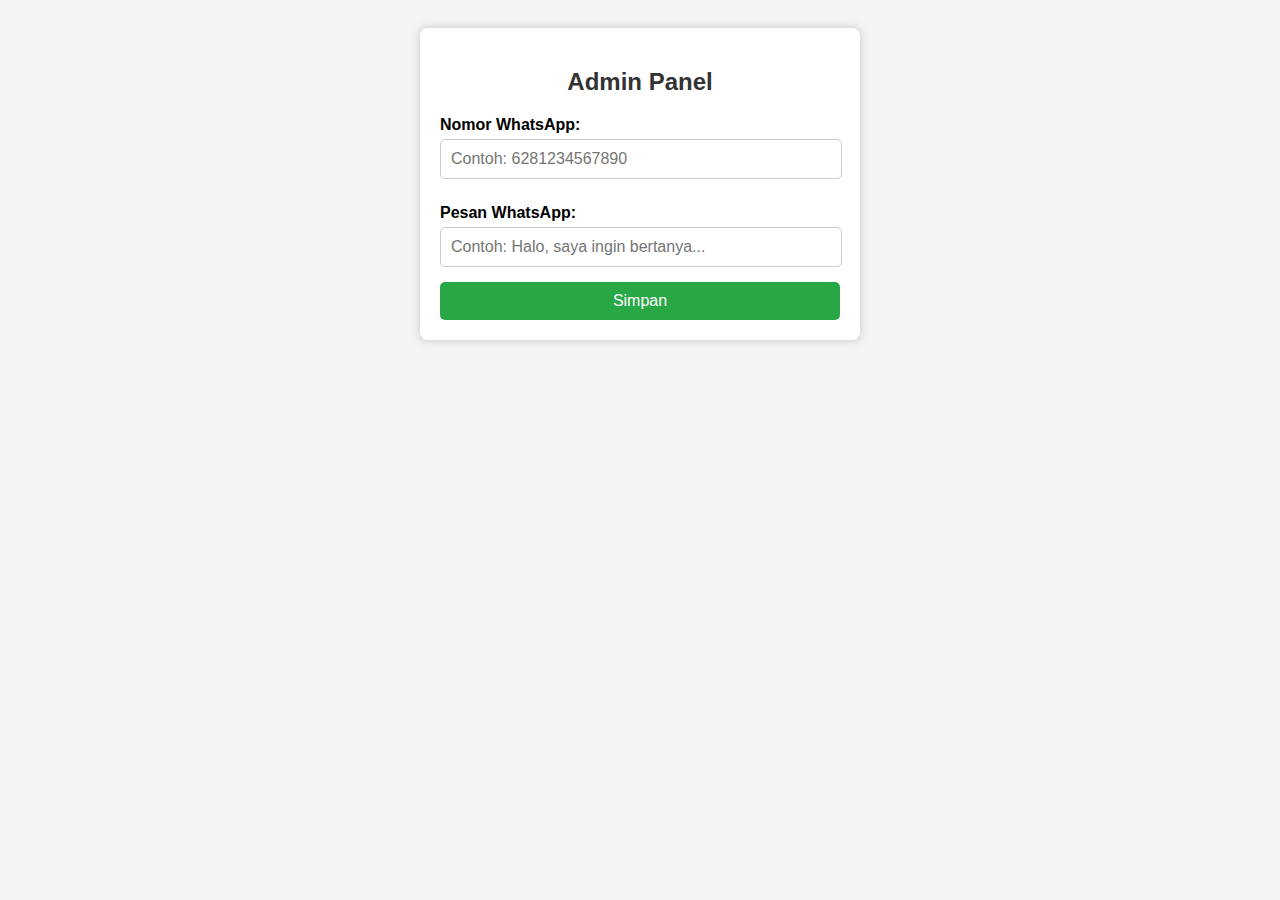
<file: adminan.html>
<!DOCTYPE html>
<html lang="id">
<head>
    <meta charset="UTF-8">
    <meta name="viewport" content="width=device-width, initial-scale=1.0">
    <title>Admin Panel</title>
    <style>
        body {
            font-family: Arial, sans-serif;
            background-color: #f4f4f4;
            text-align: center;
            padding: 20px;
        }
        .container {
            background: white;
            padding: 20px;
            border-radius: 8px;
            box-shadow: 0px 0px 10px rgba(0, 0, 0, 0.2);
            width: 90%;
            max-width: 400px;
            margin: auto;
        }
        h2 {
            color: #333;
        }
        label {
            font-weight: bold;
            display: block;
            margin: 10px 0 5px;
            text-align: left;
        }
        input {
            width: calc(100% - 20px);
            padding: 10px;
            margin-bottom: 15px;
            border: 1px solid #ccc;
            border-radius: 5px;
            font-size: 16px;
        }
        button {
            background: #28a745;
            color: white;
            padding: 10px 15px;
            border: none;
            border-radius: 5px;
            font-size: 16px;
            cursor: pointer;
            width: 100%;
        }
        button:hover {
            background: #218838;
        }
    </style>
</head>
<body>
    <div class="container">
        <h2>Admin Panel</h2>
        <label>Nomor WhatsApp:</label>
        <input type="text" id="whatsappNumber" placeholder="Contoh: 6281234567890">

        <label>Pesan WhatsApp:</label>
        <input type="text" id="whatsappText" placeholder="Contoh: Halo, saya ingin bertanya...">

        <button onclick="saveData()">Simpan</button>
    </div>

    <script>
        function saveData() {
            let number = document.getElementById("whatsappNumber").value;
            let text = document.getElementById("whatsappText").value;

            if (number === "" || text === "") {
                alert("Harap isi semua kolom!");
                return;
            }

            fetch("save.php", {
                method: "POST",
                headers: { "Content-Type": "application/json" },
                body: JSON.stringify({ whatsapp_number: number, whatsapp_text: text })
            })
            .then(response => response.text())
            .then(data => alert(data))
            .catch(error => console.error("Error:", error));
        }
    </script>
</body>
</html>
</file>
